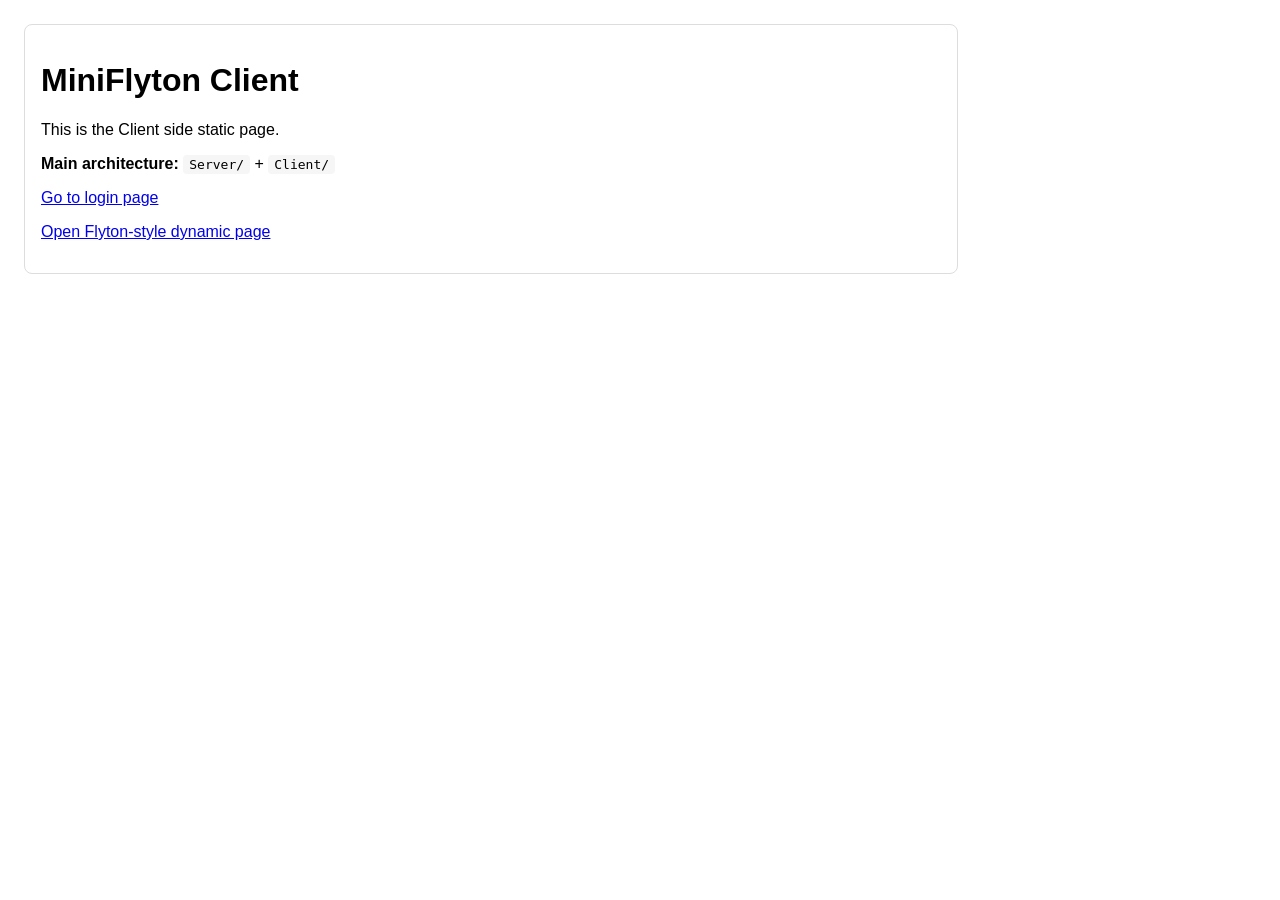
<file: Client/pages/index.html>
<!doctype html>
<html>
<head>
  <meta charset="utf-8">
  <title>MiniFlyton Client</title>
  <style>
    body { font-family: Arial, sans-serif; margin: 24px; }
    .card { border: 1px solid #ddd; padding: 16px; border-radius: 8px; max-width: 900px; }
    code { background: #f6f6f6; padding: 2px 6px; border-radius: 4px; }
  </style>
</head>
<body>
  <div class="card">
    <h1>MiniFlyton Client</h1>
    <p>This is the Client side static page.</p>
    <p><strong>Main architecture:</strong> <code>Server/</code> + <code>Client/</code></p>
    <p><a href="/pages/login_index.html">Go to login page</a></p>
    <p><a href="/cgi-bin/p?app=start">Open Flyton-style dynamic page</a></p>
  </div>
</body>
</html>
</file>
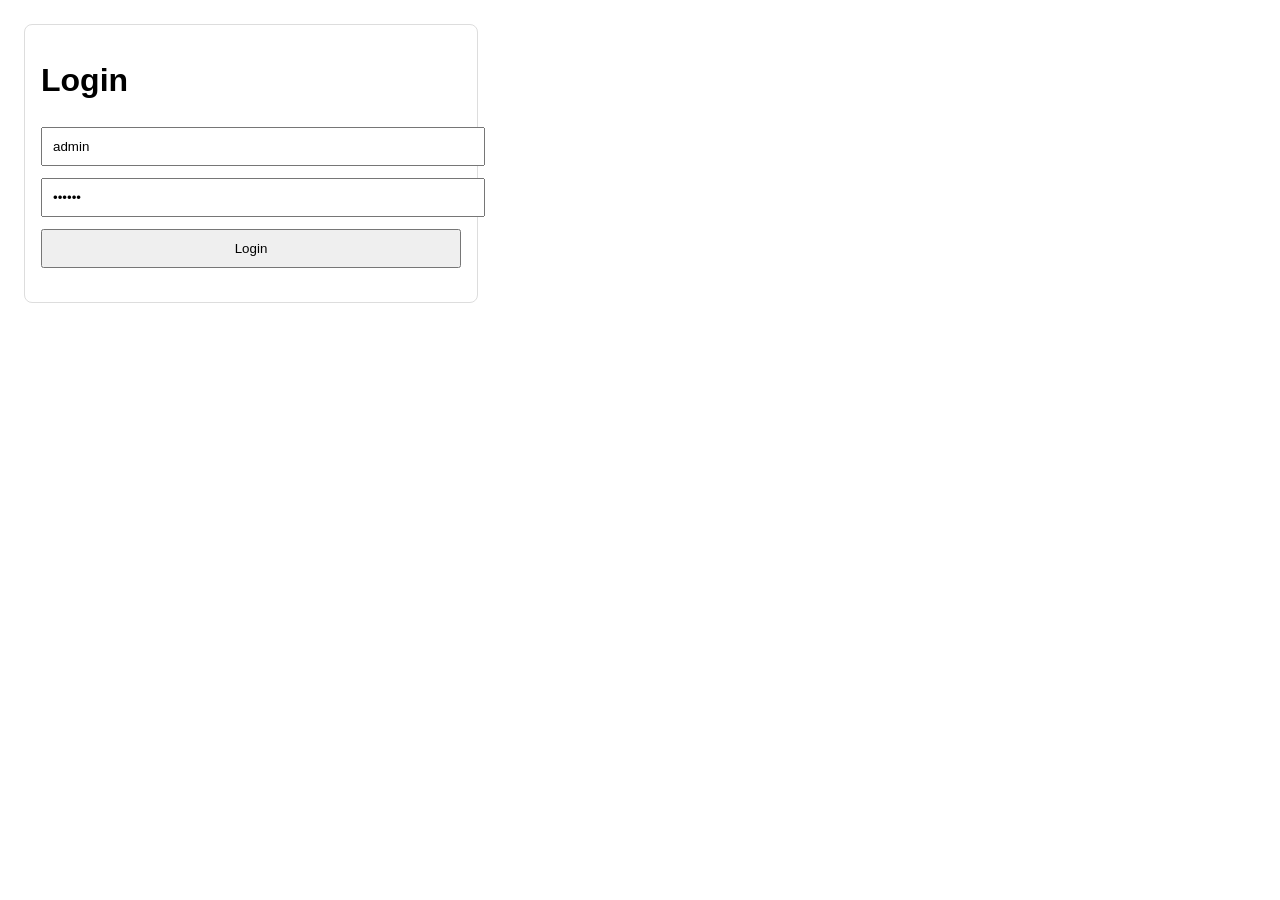
<file: Client/pages/login_index.html>
<!doctype html>
<html>
<head>
  <meta charset="utf-8">
  <title>MiniFlyton Login</title>
  <style>
    body { font-family: Arial, sans-serif; margin: 24px; }
    .card { border: 1px solid #ddd; padding: 16px; border-radius: 8px; max-width: 420px; }
    input, button { width: 100%; padding: 10px; margin: 6px 0; }
    .msg { margin-top: 12px; color: #b00020; }
  </style>
</head>
<body>
  <div class="card">
    <h1>Login</h1>
    <input id="username" value="admin" />
    <input id="password" type="password" value="fly123" />
    <button onclick="goLogin()">Login</button>
    <div class="msg" id="msg"></div>
  </div>
<script>
async function goLogin() {
  const res = await fetch('/cgi-bin/api?meth=api_login', {
    method: 'POST',
    headers: {'Content-Type': 'application/json'},
    body: JSON.stringify({
      username: document.getElementById('username').value,
      password: document.getElementById('password').value,
    })
  });
  const data = await res.json();
  if (data.server && data.server.allow === 1 && data.go) {
    location.href = data.go;
  } else {
    document.getElementById('msg').innerText = (data.server && data.server.msg) || 'Login failed';
  }
}
</script>
</body>
</html>
</file>
